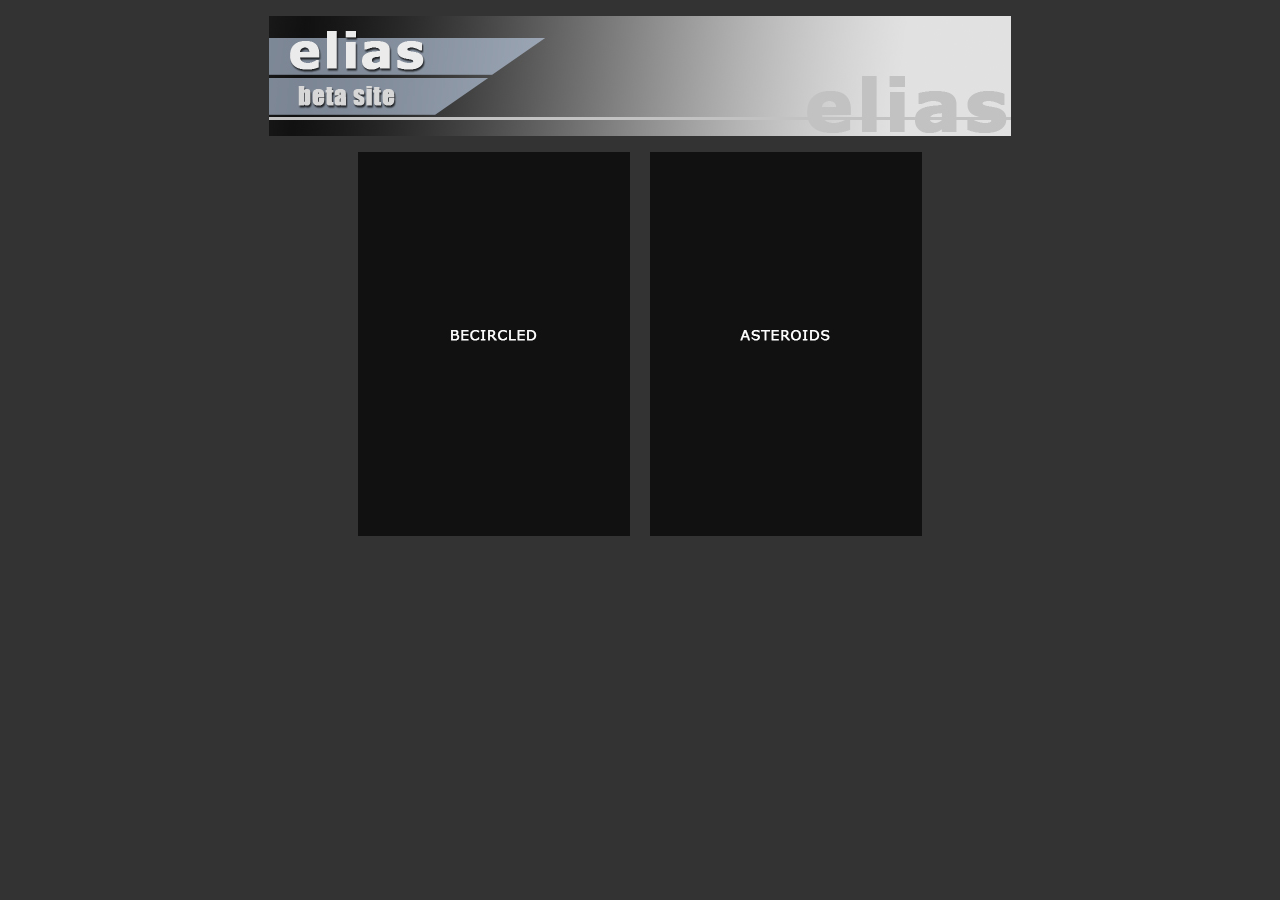
<file: index.html>
<!DOCTYPE HTML>
<html>
	<head>
		<meta charset="utf-8">
		<title>elias Site shit</title>
		<link href="css/main.css" rel="stylesheet" type="text/css">
	</head>
	<body>
		<p>
			<img src="images/sitebanner.jpg" width="742" height="120" align="middle">
			<div id="mycontainer">
				<a href="becircled//index.html"><img src="images/becircled.jpg" name="becircleimg" width="272" height="384" hspace="8" id="becircleimg"></a>
				<a href="asteroids//index.html"><img src="images/asteroids.jpg" name="asteroidimg" width="272" height="384" hspace="8" id="asteroidimg"></a>
			</div>
	</body>

</html>
</file>
<file: css/main.css>
@charset "utf-8";
body {
	font-weight: bold;
	background-color: #333;
	text-align: center;
}
#mycanvas {
	background-color: #999;
	background-position: center;
}
</file>
